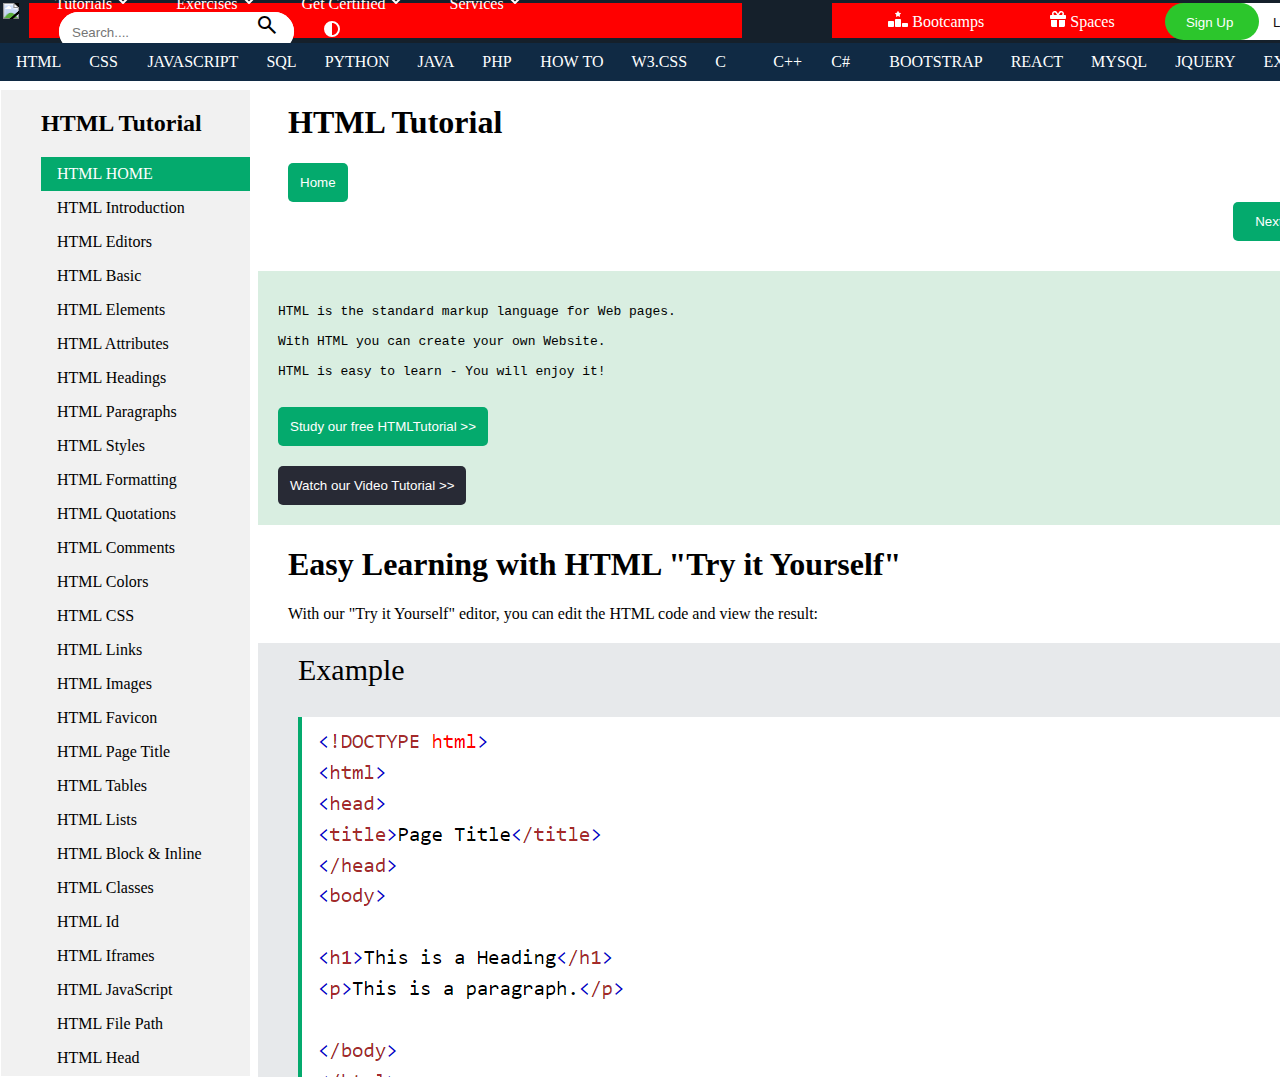
<file: index.html>
<!DOCTYPE html>
<html lang="en">

<head>
    <meta charset="UTF-8">
    <meta name="viewport" content="width=device-width, initial-scale=1.0">
    <title>W3 School</title>
    <link rel="stylesheet" href="style.css">
</head>

<body>



    <div class="continer">
        <div class="headNav">
            <iframe src="headnav.html" frameborder="0"></iframe>
        </div>

        <div class="sideNav">
            <iframe src="Verticle Nav Bar.html" frameborder="0"></iframe>
        </div>

        <div class="main">
            <iframe src="html_home.html" frameborder="0"></iframe>
        </div>

    </div>


</body>

</html>
</file>
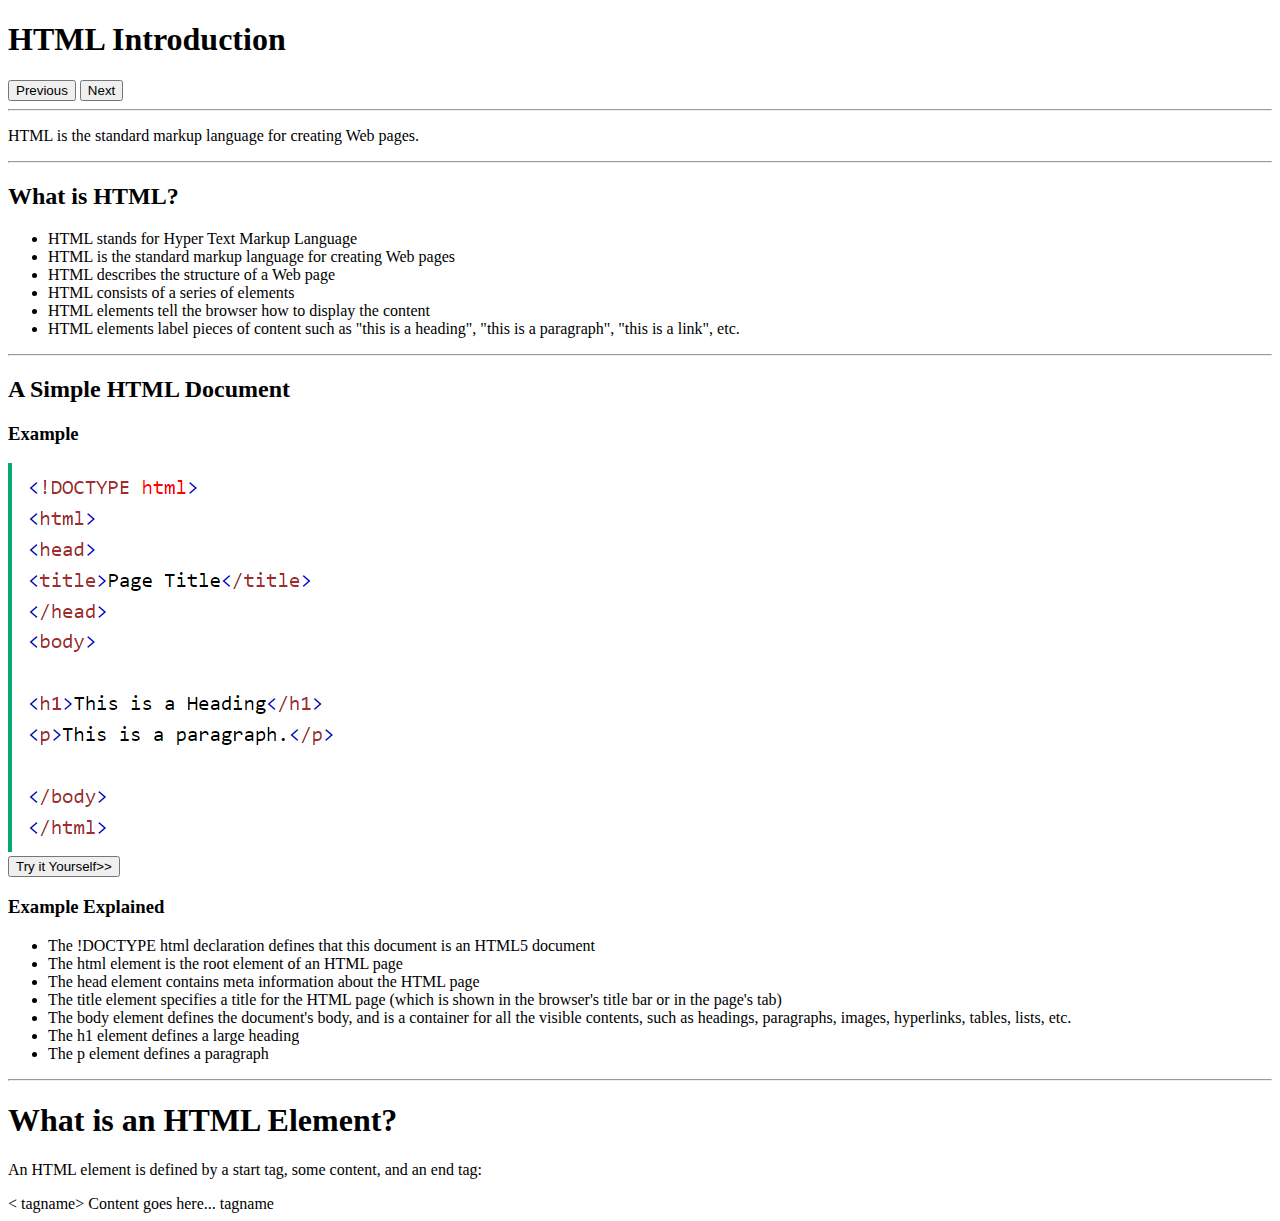
<file: html_introduction.html>
<!DOCTYPE html>
<html lang="en">

<head>
    <meta charset="UTF-8">
    <meta name="viewport" content="width=device-width, initial-scale=1.0">
    <title>HTML Introduction</title>
</head>

<body>

    <div class="continer">

        <h1>HTML Introduction</h1>

        <button>Previous</button>

        <button>Next</button>

        <hr>

        <p>HTML is the standard markup language for creating Web pages.</p>

        <hr>

        <h2>What is HTML?</h2>

        <ul>
            <li>HTML stands for Hyper Text Markup Language</li>
            <li>HTML is the standard markup language for creating Web pages</li>
            <li>HTML describes the structure of a Web page</li>
            <li>HTML consists of a series of elements</li>
            <li>HTML elements tell the browser how to display the content</li>
            <li>HTML elements label pieces of content such as "this is a heading", "this is a paragraph", "this is a
                link", etc.</li>
        </ul>

        <hr>

        <h2>A Simple HTML Document</h2>
        <div class="codeSpace">
            <h3>Example</h3>
            <img src="codeimg.png" alt="Code image from w3 school HTML introduction">
            <button>Try it Yourself>></button>
        </div>

        <h3>Example Explained</h3>
        <ul>
            <li>The !DOCTYPE html declaration defines that this document is an HTML5 document</li>
            <li>The html element is the root element of an HTML page</li>
            <li>The head element contains meta information about the HTML page</li>
            <li>The title element specifies a title for the HTML page (which is shown in the browser's title bar or in
                the page's tab)</li>
            <li>The body element defines the document's body, and is a container for all the visible contents, such as
                headings, paragraphs, images, hyperlinks, tables, lists, etc.</li>
            <li>The h1 element defines a large heading</li>
            <li>The p element defines a paragraph</li>
        </ul>

        <hr>

        <h1>What is an HTML Element?</h1>
        <p>An HTML element is defined by a start tag, some content, and an end tag:</p>
        <span>
            < tagname> Content goes here... tagname
        </span>
    </div>
</body>

</html>
</file>
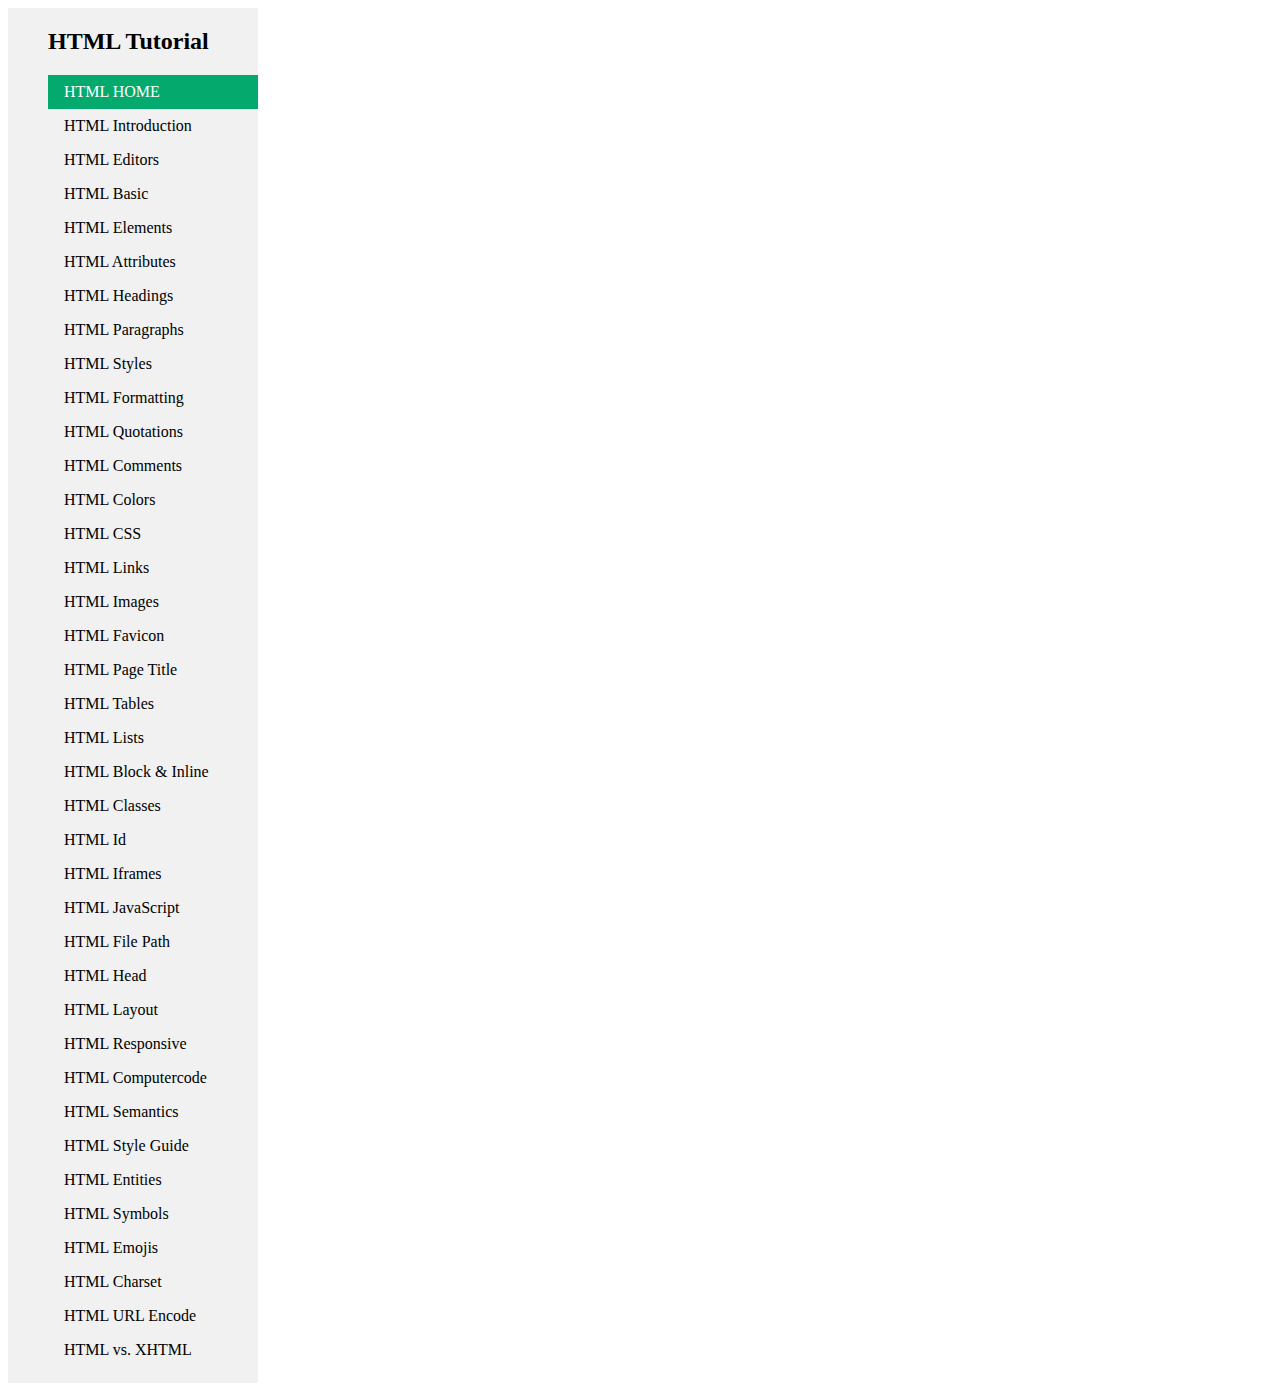
<file: Verticle Nav Bar.html>
<!DOCTYPE html>
<html lang="en">
<head>
    <meta charset="UTF-8">
    <meta name="viewport" content="width=device-width, initial-scale=1.0">
    <title>Document</title>
    <link rel="stylesheet" href="stylesheetNavBar.css">
</head>
<body>
    <div class="scrollcontainer">
        <div id="VerticleNavBar">
            <ul >
                <h2>HTML Tutorial</h2>
                <li><a class="active" id="HOME" href="">HTML HOME</a></li>
                <li><a href="#HOME">HTML Introduction</a></li>
                <li><a href="#HOME">HTML Editors</a></li>
                <li><a href="#HOME">HTML Basic</a></li>
                <li><a href="#HOME">HTML Elements</a></li>
                <li><a href="#HOME">HTML Attributes</a></li>
                <li><a href="#HOME">HTML Headings</a></li>
                <li><a href="#HOME">HTML Paragraphs</a></li>
                <li><a href="#HOME">HTML Styles</a></li>
                <li><a href="#HOME">HTML Formatting</a></li>
                <li><a href="#HOME">HTML Quotations</a></li>
                <li><a href="#HOME">HTML Comments</a></li>
                <li><a href="#HOME">HTML Colors</a></li>
                <li><a href="#HOME">HTML CSS</a></li>
                <li><a href="#HOME">HTML Links</a></li>
                <li><a href="#HOME">HTML Images</a></li>
                <li><a href="#HOME">HTML Favicon</a></li>
                <li><a href="#HOME">HTML Page Title</a></li>
                <li><a href="#HOME">HTML Tables</a></li>
                <li><a href="#HOME">HTML Lists</a></li>
                <li><a href="#HOME">HTML Block & Inline</a></li>
                <li><a href="#HOME">HTML Classes</a></li>
                <li><a href="#HOME">HTML Id</a></li>
                <li><a href="#HOME">HTML Iframes</a></li>
                <li><a href="#HOME">HTML JavaScript</a></li>
                <li><a href="#HOME">HTML File Path</a></li>
                <li><a href="#HOME">HTML Head</a></li>
                <li><a href="#HOME">HTML Layout</a></li>
                <li><a href="#HOME">HTML Responsive</a></li>
                <li><a href="#HOME">HTML Computercode</a></li>
                <li><a href="#HOME">HTML Semantics</a></li>
                <li><a href="#HOME">HTML Style Guide</a></li>
                <li><a href="#HOME">HTML Entities</a></li>
                <li><a href="#HOME">HTML Symbols</a></li>
                <li><a href="#HOME">HTML Emojis</a></li>
                <li><a href="#HOME">HTML Charset</a></li>
                <li><a href="#HOME">HTML URL Encode</a></li>
                <li><a href="#HOME">HTML vs. XHTML</a></li>
            </ul>
        </div>
    </div>
</body>
</html>
</file>
<file: style.css>
* {
    box-sizing: border-box;
}

.continer {
    display: flex;
}

.headNav iframe {
    margin-top: -10px;
    margin-left: -10px;
    width: 1450px;
    height: 1000px;
    border: transparent;
    overflow: hidden;

}

.sideNav iframe {
    margin-top: 74px;
    margin-left: -1455px;
    height: 100%;
}

.main iframe {
    margin-top: 75px;
    margin-left: -1198px;
    margin-right: 0px;
    width: 1150px;
    height: 100%;
    padding: 0%;
}
</file>
<file: stylesheetNavBar.css>
#VerticleNavBar{

    list-style-type: none;
    margin: 0;
    padding: 0;
    width: 250px;
    background-color: #f1f1f1;
    overflow-y: scroll;

}
li a{
    display: block;
    color: black;
    padding: 8px 16px;
    text-decoration: none;
  }

  ul{
    list-style-type: none;
  }

  li a:hover{
    background-color: #cccccc;
  }

  li a:active{
    background-color: #04AA6D;
  }

  li  a.active{
    background-color: #04AA6D;
    color: white;
    
  }
</file>
